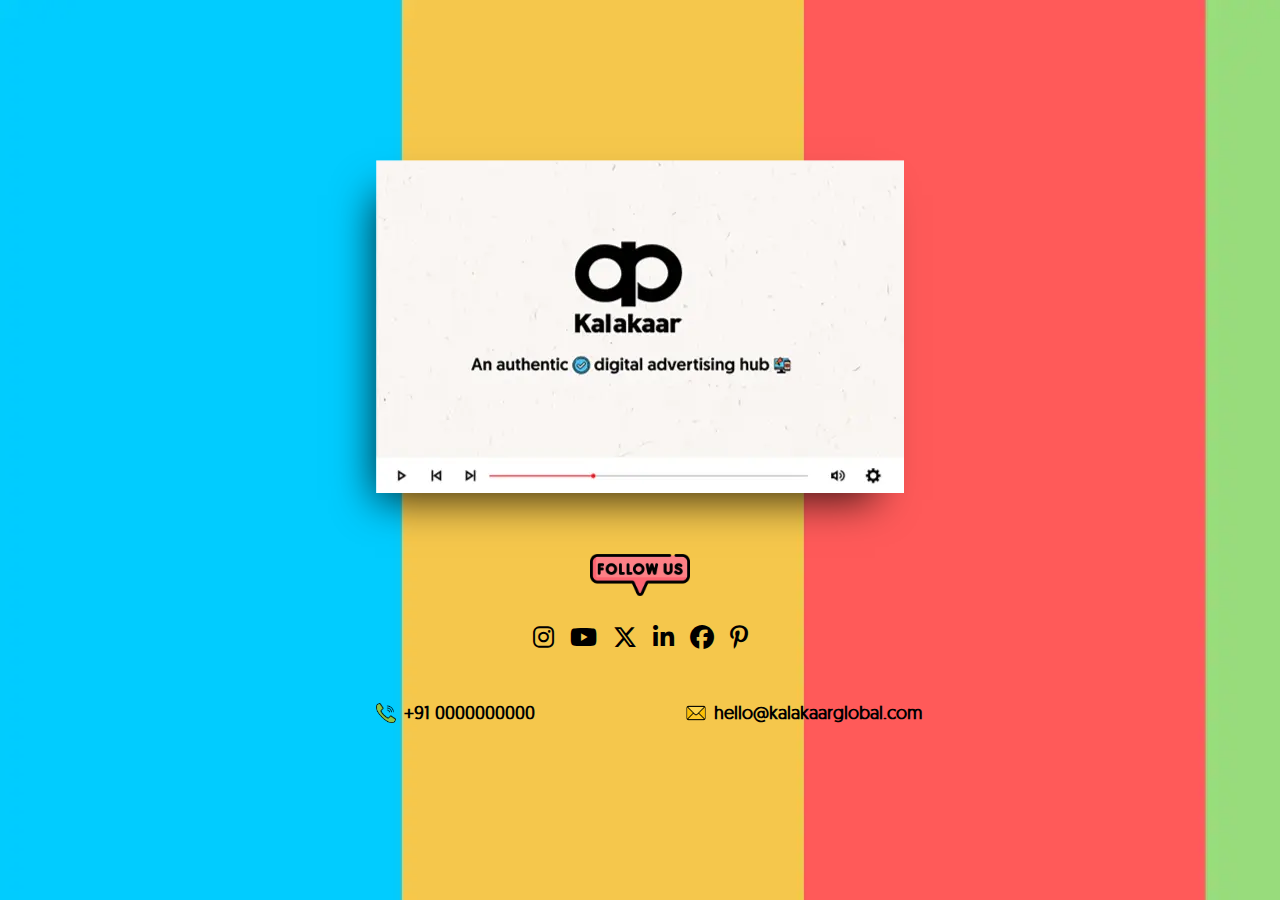
<file: index.html>
<!DOCTYPE html>
<html lang="en">
<head>
    <meta charset="UTF-8">
    <meta name="viewport" content="width=device-width, initial-scale=1.0">
    <link href="fonts-awsome/css/fontawesome.css" rel="stylesheet">
	  <link href="fonts-awsome/css/brands.css" rel="stylesheet">
	  <link href="fonts-awsome/css/solid.css" rel="stylesheet">
    <title>Kalakaar</title>
    <!-- Additional meta tags, stylesheets, or scripts can be included here -->
    <style>
    	@font-face {
		    font-family: 'geomanistregular';
		    src: url('fonts/Geomanist-Regular-Webfont/geomanist-regular-webfont.eot');
		    src: url('fonts/Geomanist-Regular-Webfont/geomanist-regular-webfont.eot?#iefix') format('embedded-opentype'),
		         url('fonts/Geomanist-Regular-Webfont/geomanist-regular-webfont.woff2') format('woff2'),
		         url('fonts/Geomanist-Regular-Webfont/geomanist-regular-webfont.woff') format('woff'),
		         url('fonts/Geomanist-Regular-Webfont/geomanist-regular-webfont.ttf') format('truetype'),
		         url('fonts/Geomanist-Regular-Webfont/geomanist-regular-webfont.svg#geomanistregular') format('svg');
		    font-weight: normal;
		    font-style: normal;
		}
		@font-face {
		    font-family: 'Geomanist-Bold';
		    src: url('fonts/Geomanist-Bold/Geomanist-Bold.woff2') format('woff2'),
		        url('fonts/Geomanist-Bold/Geomanist-Bold.woff') format('woff');
		    font-weight: bold;
		    font-style: normal;
		    font-display: swap;
		}

		@font-face {
		    font-family: 'Geomanist-Medium';
		    src: url('fonts/Geomanist-Medium/Geomanist-Medium.eot');
		    src: local('Geomanist Medium'), local('Geomanist-Medium'),
		        url('fonts/Geomanist-Medium/Geomanist-Medium.eot?#iefix') format('embedded-opentype'),
		        url('fonts/Geomanist-Medium/Geomanist-Medium.woff2') format('woff2'),
		        url('fonts/Geomanist-Medium/Geomanist-Medium.woff') format('woff'),
		        url('fonts/Geomanist-Medium/Geomanist-Medium.ttf') format('truetype');
		    font-weight: 500;
		    font-style: normal;
		}
    	body{
    		margin:0;
    		padding:0;
		 	height: 100%;
	 	    overflow-y: hidden;
    	}
    	section{
    		height:100vh;
    	
    		background:url("bg.webp") no-repeat;
    		background-size: cover;
    		text-align: center;
            display: flex;
            align-items: center;
            justify-content: center;
    	}
    	.inner-section{
		    display: flex;
    		flex-direction: column;
    	}
    	.video-img{
    		-webkit-box-shadow: -15px 21px 39px -14px rgba(0,0,0,0.75);
			-moz-box-shadow: -15px 21px 39px -14px rgba(0,0,0,0.75);
			box-shadow: -15px 21px 39px -14px rgba(0,0,0,0.75);
    	}
    	.social-media-section{

    	}
    	.social-media-section a{
    		color:#000;
    	}
    	.social-media-section i{
    		    font-size: 24px;
    		margin: 0px 6px;
    	}
    	.follow-img{
		    width: 100px;
    		margin: 0 auto;
    		margin-top: 28px;
    	}
    	.contact-details{
		    display: flex;
    		justify-content: space-between;
    		margin-top: 35px;
    	}
    	.contact-details a{
    		color:#000;
    		font-family: 'geomanistregular';
		    font-weight: bolder;
		    text-decoration: none;
		    font-size: 18px;
    	}
    	.contact-details p{
    	    display: flex;
    		align-items: center;
    		justify-content: center;
    	}
    	.contact-details img{
		    width: 20px;
    		margin-right: 8px;
    	}
    	p.mail{
    		margin-right: -18px;
    	}
    	@media only screen and (min-width: 1500px) {

    	}
    	@media only screen and (max-width: 1024px) {
    		section{
			    background-position: center;
    		}
    	}
    	@media only screen and (max-width: 767px) {
    		p.mail{
			    margin-right: 0;
    		}
    		.video-img{
			    width: 80%;
    		}
    		.contact-details{
			    flex-direction: column;
    		}
    		section{
    			background: url(mobile-bg.png)repeat;
    			background-size: contain;
    		}
    	}
    </style>
</head>
<body>

<section>
	<div class="inner-section">
		<a href="#"><img src="video.webp" class="video-img" /></a>
		<img src="follow-us.webp" class="follow-img" />
		<div class="social-media-section">
			<a href="https://www.instagram.com/hellokalakaar?igsh=eXFueXRsaWs5aTNr" target="_blank"><i class="fa-brands fa-instagram"></i></a>
			<a href="https://www.youtube.com/@HelloKalakaar" target="_blank"><i class="fa-brands fa-youtube"></i></a>
			<a href="#" target="_blank"><i class="fa-brands fa-x-twitter"></i></a>
			<a href="https://www.linkedin.com/company/kalakar-global/" target="_blank"><i class="fa-brands fa-linkedin-in"></i></a>
			<a href="https://www.facebook.com/profile.php?id=61555138305768&mibextid=ZbWKwL" target="_blank"><i class="fa-brands fa-facebook"></i></a>
			<a href="https://pin.it/5dNxPZMka" target="_blank"><i class="fa-brands fa-pinterest-p"></i></a>
		</div>
		<div class="contact-details">
			<p class="telephone"><img src="icons/call.png"/><a href="tel:+910000000000">+91 0000000000</a></p>
			<p class="mail"><img src="icons/message.png"/><a href="mailto:hello@kalakaarglobal.com">hello@kalakaarglobal.com</a></p>
		</div>
	</div>
</section>

</body>
</html>
</file>
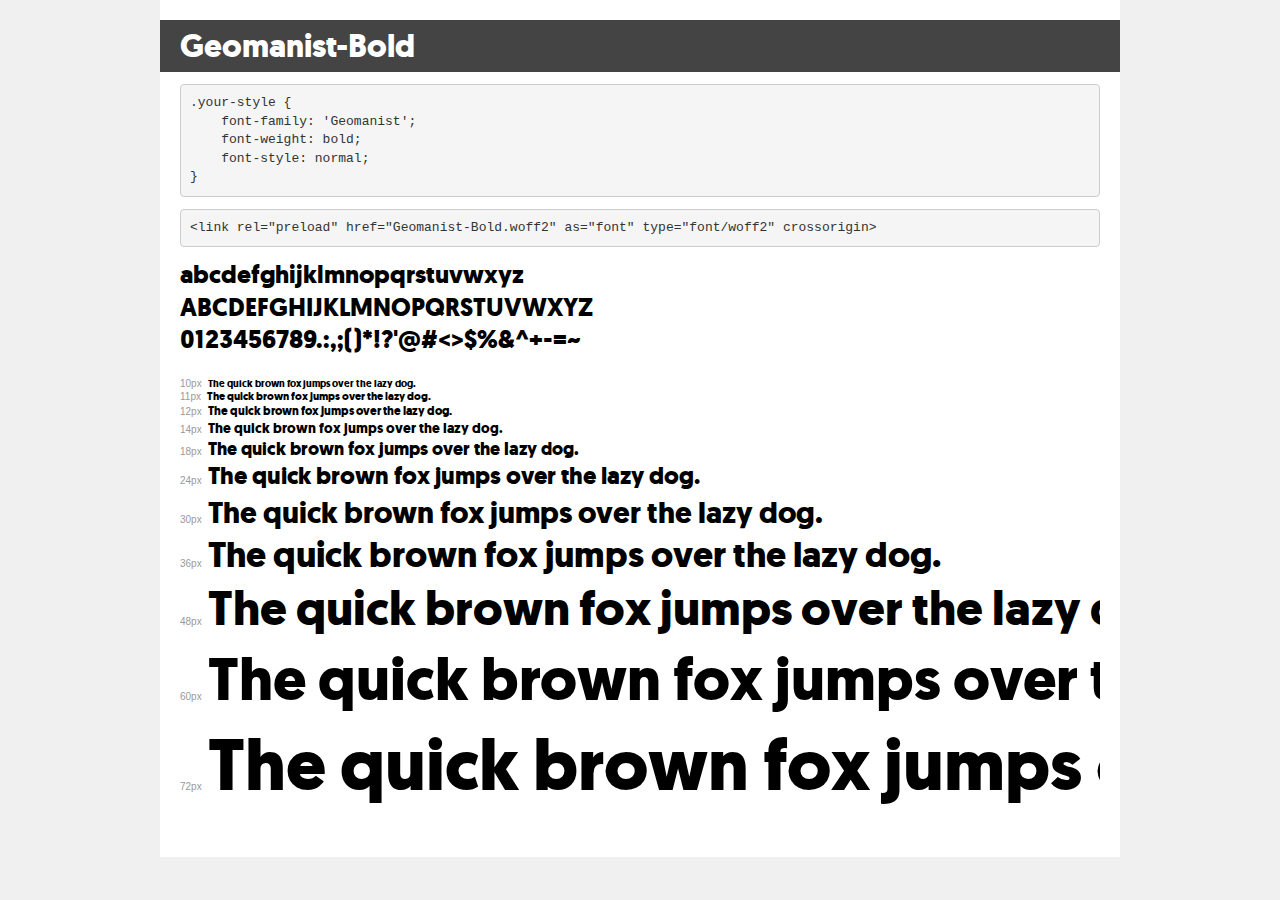
<file: fonts/Geomanist-Bold/demo.html>
<!DOCTYPE html>
<html lang="en">
<head>
    <meta charset="utf-8">
    <meta http-equiv="X-UA-Compatible" content="IE=edge">
    <meta name="viewport" content="width=device-width, initial-scale=1">
    <meta name="robots" content="noindex, noarchive">
    <meta name="format-detection" content="telephone=no">
    <title>Transfonter demo</title>
    <link href="stylesheet.css" rel="stylesheet">
    <style>
        /*
        http://meyerweb.com/eric/tools/css/reset/
        v2.0 | 20110126
        License: none (public domain)
        */
        html, body, div, span, applet, object, iframe,
        h1, h2, h3, h4, h5, h6, p, blockquote, pre,
        a, abbr, acronym, address, big, cite, code,
        del, dfn, em, img, ins, kbd, q, s, samp,
        small, strike, strong, sub, sup, tt, var,
        b, u, i, center,
        dl, dt, dd, ol, ul, li,
        fieldset, form, label, legend,
        table, caption, tbody, tfoot, thead, tr, th, td,
        article, aside, canvas, details, embed,
        figure, figcaption, footer, header, hgroup,
        menu, nav, output, ruby, section, summary,
        time, mark, audio, video {
            margin: 0;
            padding: 0;
            border: 0;
            font-size: 100%;
            font: inherit;
            vertical-align: baseline;
        }
        /* HTML5 display-role reset for older browsers */
        article, aside, details, figcaption, figure,
        footer, header, hgroup, menu, nav, section {
            display: block;
        }
        body {
            line-height: 1;
        }
        ol, ul {
            list-style: none;
        }
        blockquote, q {
            quotes: none;
        }
        blockquote:before, blockquote:after,
        q:before, q:after {
            content: '';
            content: none;
        }
        table {
            border-collapse: collapse;
            border-spacing: 0;
        }
        /* demo styles */
        body {
            background: #f0f0f0;
            color: #000;
        }
        .page {
            background: #fff;
            width: 920px;
            margin: 0 auto;
            padding: 20px 20px 0 20px;
            overflow: hidden;
        }
        .font-container {
            overflow-x: auto;
            overflow-y: hidden;
            margin-bottom: 40px;
            line-height: 1.3;
            white-space: nowrap;
            padding-bottom: 5px;
        }
        h1 {
            position: relative;
            background: #444;
            font-size: 32px;
            color: #fff;
            padding: 10px 20px;
            margin: 0 -20px 12px -20px;
        }
        .letters {
            font-size: 25px;
            margin-bottom: 20px;
        }
        .s10:before {
            content: '10px';
        }
        .s11:before {
            content: '11px';
        }
        .s12:before {
            content: '12px';
        }
        .s14:before {
            content: '14px';
        }
        .s18:before {
            content: '18px';
        }
        .s24:before {
            content: '24px';
        }
        .s30:before {
            content: '30px';
        }
        .s36:before {
            content: '36px';
        }
        .s48:before {
            content: '48px';
        }
        .s60:before {
            content: '60px';
        }
        .s72:before {
            content: '72px';
        }
        .s10:before, .s11:before, .s12:before, .s14:before,
        .s18:before, .s24:before, .s30:before, .s36:before,
        .s48:before, .s60:before, .s72:before {
            font-family: Arial, sans-serif;
            font-size: 10px;
            font-weight: normal;
            font-style: normal;
            color: #999;
            padding-right: 6px;
        }
        pre {
            display: block;
            padding: 9px;
            margin: 0 0 12px;
            font-family: Monaco, Menlo, Consolas, "Courier New", monospace;
            font-size: 13px;
            line-height: 1.428571429;
            color: #333;
            font-weight: normal;
            font-style: normal;
            background-color: #f5f5f5;
            border: 1px solid #ccc;
            overflow-x: auto;
            border-radius: 4px;
        }
        /* responsive */
        @media (max-width: 959px) {
            .page {
                width: auto;
                margin: 0;
            }
        }
    </style>
</head>
<body>
<div class="page">
    <div class="demo">
        <h1 style="font-family: 'Geomanist'; font-weight: bold; font-style: normal;">Geomanist-Bold</h1>
        <pre title="Usage">.your-style {
    font-family: 'Geomanist';
    font-weight: bold;
    font-style: normal;
}</pre>
        <pre title="Preload (optional)">
&lt;link rel=&quot;preload&quot; href=&quot;Geomanist-Bold.woff2&quot; as=&quot;font&quot; type=&quot;font/woff2&quot; crossorigin&gt;</pre>
        <div class="font-container" style="font-family: 'Geomanist'; font-weight: bold; font-style: normal;">
            <p class="letters">
                abcdefghijklmnopqrstuvwxyz<br>
ABCDEFGHIJKLMNOPQRSTUVWXYZ<br>
                0123456789.:,;()*!?'@#&lt;&gt;$%&^+-=~
            </p>
            <p class="s10" style="font-size: 10px;">The quick brown fox jumps over the lazy dog.</p>
            <p class="s11" style="font-size: 11px;">The quick brown fox jumps over the lazy dog.</p>
            <p class="s12" style="font-size: 12px;">The quick brown fox jumps over the lazy dog.</p>
            <p class="s14" style="font-size: 14px;">The quick brown fox jumps over the lazy dog.</p>
            <p class="s18" style="font-size: 18px;">The quick brown fox jumps over the lazy dog.</p>
            <p class="s24" style="font-size: 24px;">The quick brown fox jumps over the lazy dog.</p>
            <p class="s30" style="font-size: 30px;">The quick brown fox jumps over the lazy dog.</p>
            <p class="s36" style="font-size: 36px;">The quick brown fox jumps over the lazy dog.</p>
            <p class="s48" style="font-size: 48px;">The quick brown fox jumps over the lazy dog.</p>
            <p class="s60" style="font-size: 60px;">The quick brown fox jumps over the lazy dog.</p>
            <p class="s72" style="font-size: 72px;">The quick brown fox jumps over the lazy dog.</p>
        </div>
    </div>

</div>
</body>
</html>
</file>
<file: fonts/Geomanist-Bold/stylesheet.css>
@font-face {
    font-family: 'Geomanist';
    src: url('Geomanist-Bold.woff2') format('woff2'),
        url('Geomanist-Bold.woff') format('woff');
    font-weight: bold;
    font-style: normal;
    font-display: swap;
}
</file>
<file: fonts-awsome/css/brands.css>
/*!
 * Font Awesome Free 6.5.1 by @fontawesome - https://fontawesome.com
 * License - https://fontawesome.com/license/free (Icons: CC BY 4.0, Fonts: SIL OFL 1.1, Code: MIT License)
 * Copyright 2023 Fonticons, Inc.
 */
:root, :host {
  --fa-style-family-brands: 'Font Awesome 6 Brands';
  --fa-font-brands: normal 400 1em/1 'Font Awesome 6 Brands'; }

@font-face {
  font-family: 'Font Awesome 6 Brands';
  font-style: normal;
  font-weight: 400;
  font-display: block;
  src: url("../webfonts/fa-brands-400.woff2") format("woff2"), url("../webfonts/fa-brands-400.ttf") format("truetype"); }

.fab,
.fa-brands {
  font-weight: 400; }

.fa-monero:before {
  content: "\f3d0"; }

.fa-hooli:before {
  content: "\f427"; }

.fa-yelp:before {
  content: "\f1e9"; }

.fa-cc-visa:before {
  content: "\f1f0"; }

.fa-lastfm:before {
  content: "\f202"; }

.fa-shopware:before {
  content: "\f5b5"; }

.fa-creative-commons-nc:before {
  content: "\f4e8"; }

.fa-aws:before {
  content: "\f375"; }

.fa-redhat:before {
  content: "\f7bc"; }

.fa-yoast:before {
  content: "\f2b1"; }

.fa-cloudflare:before {
  content: "\e07d"; }

.fa-ups:before {
  content: "\f7e0"; }

.fa-pixiv:before {
  content: "\e640"; }

.fa-wpexplorer:before {
  content: "\f2de"; }

.fa-dyalog:before {
  content: "\f399"; }

.fa-bity:before {
  content: "\f37a"; }

.fa-stackpath:before {
  content: "\f842"; }

.fa-buysellads:before {
  content: "\f20d"; }

.fa-first-order:before {
  content: "\f2b0"; }

.fa-modx:before {
  content: "\f285"; }

.fa-guilded:before {
  content: "\e07e"; }

.fa-vnv:before {
  content: "\f40b"; }

.fa-square-js:before {
  content: "\f3b9"; }

.fa-js-square:before {
  content: "\f3b9"; }

.fa-microsoft:before {
  content: "\f3ca"; }

.fa-qq:before {
  content: "\f1d6"; }

.fa-orcid:before {
  content: "\f8d2"; }

.fa-java:before {
  content: "\f4e4"; }

.fa-invision:before {
  content: "\f7b0"; }

.fa-creative-commons-pd-alt:before {
  content: "\f4ed"; }

.fa-centercode:before {
  content: "\f380"; }

.fa-glide-g:before {
  content: "\f2a6"; }

.fa-drupal:before {
  content: "\f1a9"; }

.fa-hire-a-helper:before {
  content: "\f3b0"; }

.fa-creative-commons-by:before {
  content: "\f4e7"; }

.fa-unity:before {
  content: "\e049"; }

.fa-whmcs:before {
  content: "\f40d"; }

.fa-rocketchat:before {
  content: "\f3e8"; }

.fa-vk:before {
  content: "\f189"; }

.fa-untappd:before {
  content: "\f405"; }

.fa-mailchimp:before {
  content: "\f59e"; }

.fa-css3-alt:before {
  content: "\f38b"; }

.fa-square-reddit:before {
  content: "\f1a2"; }

.fa-reddit-square:before {
  content: "\f1a2"; }

.fa-vimeo-v:before {
  content: "\f27d"; }

.fa-contao:before {
  content: "\f26d"; }

.fa-square-font-awesome:before {
  content: "\e5ad"; }

.fa-deskpro:before {
  content: "\f38f"; }

.fa-brave:before {
  content: "\e63c"; }

.fa-sistrix:before {
  content: "\f3ee"; }

.fa-square-instagram:before {
  content: "\e055"; }

.fa-instagram-square:before {
  content: "\e055"; }

.fa-battle-net:before {
  content: "\f835"; }

.fa-the-red-yeti:before {
  content: "\f69d"; }

.fa-square-hacker-news:before {
  content: "\f3af"; }

.fa-hacker-news-square:before {
  content: "\f3af"; }

.fa-edge:before {
  content: "\f282"; }

.fa-threads:before {
  content: "\e618"; }

.fa-napster:before {
  content: "\f3d2"; }

.fa-square-snapchat:before {
  content: "\f2ad"; }

.fa-snapchat-square:before {
  content: "\f2ad"; }

.fa-google-plus-g:before {
  content: "\f0d5"; }

.fa-artstation:before {
  content: "\f77a"; }

.fa-markdown:before {
  content: "\f60f"; }

.fa-sourcetree:before {
  content: "\f7d3"; }

.fa-google-plus:before {
  content: "\f2b3"; }

.fa-diaspora:before {
  content: "\f791"; }

.fa-foursquare:before {
  content: "\f180"; }

.fa-stack-overflow:before {
  content: "\f16c"; }

.fa-github-alt:before {
  content: "\f113"; }

.fa-phoenix-squadron:before {
  content: "\f511"; }

.fa-pagelines:before {
  content: "\f18c"; }

.fa-algolia:before {
  content: "\f36c"; }

.fa-red-river:before {
  content: "\f3e3"; }

.fa-creative-commons-sa:before {
  content: "\f4ef"; }

.fa-safari:before {
  content: "\f267"; }

.fa-google:before {
  content: "\f1a0"; }

.fa-square-font-awesome-stroke:before {
  content: "\f35c"; }

.fa-font-awesome-alt:before {
  content: "\f35c"; }

.fa-atlassian:before {
  content: "\f77b"; }

.fa-linkedin-in:before {
  content: "\f0e1"; }

.fa-digital-ocean:before {
  content: "\f391"; }

.fa-nimblr:before {
  content: "\f5a8"; }

.fa-chromecast:before {
  content: "\f838"; }

.fa-evernote:before {
  content: "\f839"; }

.fa-hacker-news:before {
  content: "\f1d4"; }

.fa-creative-commons-sampling:before {
  content: "\f4f0"; }

.fa-adversal:before {
  content: "\f36a"; }

.fa-creative-commons:before {
  content: "\f25e"; }

.fa-watchman-monitoring:before {
  content: "\e087"; }

.fa-fonticons:before {
  content: "\f280"; }

.fa-weixin:before {
  content: "\f1d7"; }

.fa-shirtsinbulk:before {
  content: "\f214"; }

.fa-codepen:before {
  content: "\f1cb"; }

.fa-git-alt:before {
  content: "\f841"; }

.fa-lyft:before {
  content: "\f3c3"; }

.fa-rev:before {
  content: "\f5b2"; }

.fa-windows:before {
  content: "\f17a"; }

.fa-wizards-of-the-coast:before {
  content: "\f730"; }

.fa-square-viadeo:before {
  content: "\f2aa"; }

.fa-viadeo-square:before {
  content: "\f2aa"; }

.fa-meetup:before {
  content: "\f2e0"; }

.fa-centos:before {
  content: "\f789"; }

.fa-adn:before {
  content: "\f170"; }

.fa-cloudsmith:before {
  content: "\f384"; }

.fa-opensuse:before {
  content: "\e62b"; }

.fa-pied-piper-alt:before {
  content: "\f1a8"; }

.fa-square-dribbble:before {
  content: "\f397"; }

.fa-dribbble-square:before {
  content: "\f397"; }

.fa-codiepie:before {
  content: "\f284"; }

.fa-node:before {
  content: "\f419"; }

.fa-mix:before {
  content: "\f3cb"; }

.fa-steam:before {
  content: "\f1b6"; }

.fa-cc-apple-pay:before {
  content: "\f416"; }

.fa-scribd:before {
  content: "\f28a"; }

.fa-debian:before {
  content: "\e60b"; }

.fa-openid:before {
  content: "\f19b"; }

.fa-instalod:before {
  content: "\e081"; }

.fa-expeditedssl:before {
  content: "\f23e"; }

.fa-sellcast:before {
  content: "\f2da"; }

.fa-square-twitter:before {
  content: "\f081"; }

.fa-twitter-square:before {
  content: "\f081"; }

.fa-r-project:before {
  content: "\f4f7"; }

.fa-delicious:before {
  content: "\f1a5"; }

.fa-freebsd:before {
  content: "\f3a4"; }

.fa-vuejs:before {
  content: "\f41f"; }

.fa-accusoft:before {
  content: "\f369"; }

.fa-ioxhost:before {
  content: "\f208"; }

.fa-fonticons-fi:before {
  content: "\f3a2"; }

.fa-app-store:before {
  content: "\f36f"; }

.fa-cc-mastercard:before {
  content: "\f1f1"; }

.fa-itunes-note:before {
  content: "\f3b5"; }

.fa-golang:before {
  content: "\e40f"; }

.fa-kickstarter:before {
  content: "\f3bb"; }

.fa-grav:before {
  content: "\f2d6"; }

.fa-weibo:before {
  content: "\f18a"; }

.fa-uncharted:before {
  content: "\e084"; }

.fa-firstdraft:before {
  content: "\f3a1"; }

.fa-square-youtube:before {
  content: "\f431"; }

.fa-youtube-square:before {
  content: "\f431"; }

.fa-wikipedia-w:before {
  content: "\f266"; }

.fa-wpressr:before {
  content: "\f3e4"; }

.fa-rendact:before {
  content: "\f3e4"; }

.fa-angellist:before {
  content: "\f209"; }

.fa-galactic-republic:before {
  content: "\f50c"; }

.fa-nfc-directional:before {
  content: "\e530"; }

.fa-skype:before {
  content: "\f17e"; }

.fa-joget:before {
  content: "\f3b7"; }

.fa-fedora:before {
  content: "\f798"; }

.fa-stripe-s:before {
  content: "\f42a"; }

.fa-meta:before {
  content: "\e49b"; }

.fa-laravel:before {
  content: "\f3bd"; }

.fa-hotjar:before {
  content: "\f3b1"; }

.fa-bluetooth-b:before {
  content: "\f294"; }

.fa-square-letterboxd:before {
  content: "\e62e"; }

.fa-sticker-mule:before {
  content: "\f3f7"; }

.fa-creative-commons-zero:before {
  content: "\f4f3"; }

.fa-hips:before {
  content: "\f452"; }

.fa-behance:before {
  content: "\f1b4"; }

.fa-reddit:before {
  content: "\f1a1"; }

.fa-discord:before {
  content: "\f392"; }

.fa-chrome:before {
  content: "\f268"; }

.fa-app-store-ios:before {
  content: "\f370"; }

.fa-cc-discover:before {
  content: "\f1f2"; }

.fa-wpbeginner:before {
  content: "\f297"; }

.fa-confluence:before {
  content: "\f78d"; }

.fa-shoelace:before {
  content: "\e60c"; }

.fa-mdb:before {
  content: "\f8ca"; }

.fa-dochub:before {
  content: "\f394"; }

.fa-accessible-icon:before {
  content: "\f368"; }

.fa-ebay:before {
  content: "\f4f4"; }

.fa-amazon:before {
  content: "\f270"; }

.fa-unsplash:before {
  content: "\e07c"; }

.fa-yarn:before {
  content: "\f7e3"; }

.fa-square-steam:before {
  content: "\f1b7"; }

.fa-steam-square:before {
  content: "\f1b7"; }

.fa-500px:before {
  content: "\f26e"; }

.fa-square-vimeo:before {
  content: "\f194"; }

.fa-vimeo-square:before {
  content: "\f194"; }

.fa-asymmetrik:before {
  content: "\f372"; }

.fa-font-awesome:before {
  content: "\f2b4"; }

.fa-font-awesome-flag:before {
  content: "\f2b4"; }

.fa-font-awesome-logo-full:before {
  content: "\f2b4"; }

.fa-gratipay:before {
  content: "\f184"; }

.fa-apple:before {
  content: "\f179"; }

.fa-hive:before {
  content: "\e07f"; }

.fa-gitkraken:before {
  content: "\f3a6"; }

.fa-keybase:before {
  content: "\f4f5"; }

.fa-apple-pay:before {
  content: "\f415"; }

.fa-padlet:before {
  content: "\e4a0"; }

.fa-amazon-pay:before {
  content: "\f42c"; }

.fa-square-github:before {
  content: "\f092"; }

.fa-github-square:before {
  content: "\f092"; }

.fa-stumbleupon:before {
  content: "\f1a4"; }

.fa-fedex:before {
  content: "\f797"; }

.fa-phoenix-framework:before {
  content: "\f3dc"; }

.fa-shopify:before {
  content: "\e057"; }

.fa-neos:before {
  content: "\f612"; }

.fa-square-threads:before {
  content: "\e619"; }

.fa-hackerrank:before {
  content: "\f5f7"; }

.fa-researchgate:before {
  content: "\f4f8"; }

.fa-swift:before {
  content: "\f8e1"; }

.fa-angular:before {
  content: "\f420"; }

.fa-speakap:before {
  content: "\f3f3"; }

.fa-angrycreative:before {
  content: "\f36e"; }

.fa-y-combinator:before {
  content: "\f23b"; }

.fa-empire:before {
  content: "\f1d1"; }

.fa-envira:before {
  content: "\f299"; }

.fa-google-scholar:before {
  content: "\e63b"; }

.fa-square-gitlab:before {
  content: "\e5ae"; }

.fa-gitlab-square:before {
  content: "\e5ae"; }

.fa-studiovinari:before {
  content: "\f3f8"; }

.fa-pied-piper:before {
  content: "\f2ae"; }

.fa-wordpress:before {
  content: "\f19a"; }

.fa-product-hunt:before {
  content: "\f288"; }

.fa-firefox:before {
  content: "\f269"; }

.fa-linode:before {
  content: "\f2b8"; }

.fa-goodreads:before {
  content: "\f3a8"; }

.fa-square-odnoklassniki:before {
  content: "\f264"; }

.fa-odnoklassniki-square:before {
  content: "\f264"; }

.fa-jsfiddle:before {
  content: "\f1cc"; }

.fa-sith:before {
  content: "\f512"; }

.fa-themeisle:before {
  content: "\f2b2"; }

.fa-page4:before {
  content: "\f3d7"; }

.fa-hashnode:before {
  content: "\e499"; }

.fa-react:before {
  content: "\f41b"; }

.fa-cc-paypal:before {
  content: "\f1f4"; }

.fa-squarespace:before {
  content: "\f5be"; }

.fa-cc-stripe:before {
  content: "\f1f5"; }

.fa-creative-commons-share:before {
  content: "\f4f2"; }

.fa-bitcoin:before {
  content: "\f379"; }

.fa-keycdn:before {
  content: "\f3ba"; }

.fa-opera:before {
  content: "\f26a"; }

.fa-itch-io:before {
  content: "\f83a"; }

.fa-umbraco:before {
  content: "\f8e8"; }

.fa-galactic-senate:before {
  content: "\f50d"; }

.fa-ubuntu:before {
  content: "\f7df"; }

.fa-draft2digital:before {
  content: "\f396"; }

.fa-stripe:before {
  content: "\f429"; }

.fa-houzz:before {
  content: "\f27c"; }

.fa-gg:before {
  content: "\f260"; }

.fa-dhl:before {
  content: "\f790"; }

.fa-square-pinterest:before {
  content: "\f0d3"; }

.fa-pinterest-square:before {
  content: "\f0d3"; }

.fa-xing:before {
  content: "\f168"; }

.fa-blackberry:before {
  content: "\f37b"; }

.fa-creative-commons-pd:before {
  content: "\f4ec"; }

.fa-playstation:before {
  content: "\f3df"; }

.fa-quinscape:before {
  content: "\f459"; }

.fa-less:before {
  content: "\f41d"; }

.fa-blogger-b:before {
  content: "\f37d"; }

.fa-opencart:before {
  content: "\f23d"; }

.fa-vine:before {
  content: "\f1ca"; }

.fa-signal-messenger:before {
  content: "\e663"; }

.fa-paypal:before {
  content: "\f1ed"; }

.fa-gitlab:before {
  content: "\f296"; }

.fa-typo3:before {
  content: "\f42b"; }

.fa-reddit-alien:before {
  content: "\f281"; }

.fa-yahoo:before {
  content: "\f19e"; }

.fa-dailymotion:before {
  content: "\e052"; }

.fa-affiliatetheme:before {
  content: "\f36b"; }

.fa-pied-piper-pp:before {
  content: "\f1a7"; }

.fa-bootstrap:before {
  content: "\f836"; }

.fa-odnoklassniki:before {
  content: "\f263"; }

.fa-nfc-symbol:before {
  content: "\e531"; }

.fa-mintbit:before {
  content: "\e62f"; }

.fa-ethereum:before {
  content: "\f42e"; }

.fa-speaker-deck:before {
  content: "\f83c"; }

.fa-creative-commons-nc-eu:before {
  content: "\f4e9"; }

.fa-patreon:before {
  content: "\f3d9"; }

.fa-avianex:before {
  content: "\f374"; }

.fa-ello:before {
  content: "\f5f1"; }

.fa-gofore:before {
  content: "\f3a7"; }

.fa-bimobject:before {
  content: "\f378"; }

.fa-brave-reverse:before {
  content: "\e63d"; }

.fa-facebook-f:before {
  content: "\f39e"; }

.fa-square-google-plus:before {
  content: "\f0d4"; }

.fa-google-plus-square:before {
  content: "\f0d4"; }

.fa-mandalorian:before {
  content: "\f50f"; }

.fa-first-order-alt:before {
  content: "\f50a"; }

.fa-osi:before {
  content: "\f41a"; }

.fa-google-wallet:before {
  content: "\f1ee"; }

.fa-d-and-d-beyond:before {
  content: "\f6ca"; }

.fa-periscope:before {
  content: "\f3da"; }

.fa-fulcrum:before {
  content: "\f50b"; }

.fa-cloudscale:before {
  content: "\f383"; }

.fa-forumbee:before {
  content: "\f211"; }

.fa-mizuni:before {
  content: "\f3cc"; }

.fa-schlix:before {
  content: "\f3ea"; }

.fa-square-xing:before {
  content: "\f169"; }

.fa-xing-square:before {
  content: "\f169"; }

.fa-bandcamp:before {
  content: "\f2d5"; }

.fa-wpforms:before {
  content: "\f298"; }

.fa-cloudversify:before {
  content: "\f385"; }

.fa-usps:before {
  content: "\f7e1"; }

.fa-megaport:before {
  content: "\f5a3"; }

.fa-magento:before {
  content: "\f3c4"; }

.fa-spotify:before {
  content: "\f1bc"; }

.fa-optin-monster:before {
  content: "\f23c"; }

.fa-fly:before {
  content: "\f417"; }

.fa-aviato:before {
  content: "\f421"; }

.fa-itunes:before {
  content: "\f3b4"; }

.fa-cuttlefish:before {
  content: "\f38c"; }

.fa-blogger:before {
  content: "\f37c"; }

.fa-flickr:before {
  content: "\f16e"; }

.fa-viber:before {
  content: "\f409"; }

.fa-soundcloud:before {
  content: "\f1be"; }

.fa-digg:before {
  content: "\f1a6"; }

.fa-tencent-weibo:before {
  content: "\f1d5"; }

.fa-letterboxd:before {
  content: "\e62d"; }

.fa-symfony:before {
  content: "\f83d"; }

.fa-maxcdn:before {
  content: "\f136"; }

.fa-etsy:before {
  content: "\f2d7"; }

.fa-facebook-messenger:before {
  content: "\f39f"; }

.fa-audible:before {
  content: "\f373"; }

.fa-think-peaks:before {
  content: "\f731"; }

.fa-bilibili:before {
  content: "\e3d9"; }

.fa-erlang:before {
  content: "\f39d"; }

.fa-x-twitter:before {
  content: "\e61b"; }

.fa-cotton-bureau:before {
  content: "\f89e"; }

.fa-dashcube:before {
  content: "\f210"; }

.fa-42-group:before {
  content: "\e080"; }

.fa-innosoft:before {
  content: "\e080"; }

.fa-stack-exchange:before {
  content: "\f18d"; }

.fa-elementor:before {
  content: "\f430"; }

.fa-square-pied-piper:before {
  content: "\e01e"; }

.fa-pied-piper-square:before {
  content: "\e01e"; }

.fa-creative-commons-nd:before {
  content: "\f4eb"; }

.fa-palfed:before {
  content: "\f3d8"; }

.fa-superpowers:before {
  content: "\f2dd"; }

.fa-resolving:before {
  content: "\f3e7"; }

.fa-xbox:before {
  content: "\f412"; }

.fa-searchengin:before {
  content: "\f3eb"; }

.fa-tiktok:before {
  content: "\e07b"; }

.fa-square-facebook:before {
  content: "\f082"; }

.fa-facebook-square:before {
  content: "\f082"; }

.fa-renren:before {
  content: "\f18b"; }

.fa-linux:before {
  content: "\f17c"; }

.fa-glide:before {
  content: "\f2a5"; }

.fa-linkedin:before {
  content: "\f08c"; }

.fa-hubspot:before {
  content: "\f3b2"; }

.fa-deploydog:before {
  content: "\f38e"; }

.fa-twitch:before {
  content: "\f1e8"; }

.fa-ravelry:before {
  content: "\f2d9"; }

.fa-mixer:before {
  content: "\e056"; }

.fa-square-lastfm:before {
  content: "\f203"; }

.fa-lastfm-square:before {
  content: "\f203"; }

.fa-vimeo:before {
  content: "\f40a"; }

.fa-mendeley:before {
  content: "\f7b3"; }

.fa-uniregistry:before {
  content: "\f404"; }

.fa-figma:before {
  content: "\f799"; }

.fa-creative-commons-remix:before {
  content: "\f4ee"; }

.fa-cc-amazon-pay:before {
  content: "\f42d"; }

.fa-dropbox:before {
  content: "\f16b"; }

.fa-instagram:before {
  content: "\f16d"; }

.fa-cmplid:before {
  content: "\e360"; }

.fa-upwork:before {
  content: "\e641"; }

.fa-facebook:before {
  content: "\f09a"; }

.fa-gripfire:before {
  content: "\f3ac"; }

.fa-jedi-order:before {
  content: "\f50e"; }

.fa-uikit:before {
  content: "\f403"; }

.fa-fort-awesome-alt:before {
  content: "\f3a3"; }

.fa-phabricator:before {
  content: "\f3db"; }

.fa-ussunnah:before {
  content: "\f407"; }

.fa-earlybirds:before {
  content: "\f39a"; }

.fa-trade-federation:before {
  content: "\f513"; }

.fa-autoprefixer:before {
  content: "\f41c"; }

.fa-whatsapp:before {
  content: "\f232"; }

.fa-slideshare:before {
  content: "\f1e7"; }

.fa-google-play:before {
  content: "\f3ab"; }

.fa-viadeo:before {
  content: "\f2a9"; }

.fa-line:before {
  content: "\f3c0"; }

.fa-google-drive:before {
  content: "\f3aa"; }

.fa-servicestack:before {
  content: "\f3ec"; }

.fa-simplybuilt:before {
  content: "\f215"; }

.fa-bitbucket:before {
  content: "\f171"; }

.fa-imdb:before {
  content: "\f2d8"; }

.fa-deezer:before {
  content: "\e077"; }

.fa-raspberry-pi:before {
  content: "\f7bb"; }

.fa-jira:before {
  content: "\f7b1"; }

.fa-docker:before {
  content: "\f395"; }

.fa-screenpal:before {
  content: "\e570"; }

.fa-bluetooth:before {
  content: "\f293"; }

.fa-gitter:before {
  content: "\f426"; }

.fa-d-and-d:before {
  content: "\f38d"; }

.fa-microblog:before {
  content: "\e01a"; }

.fa-cc-diners-club:before {
  content: "\f24c"; }

.fa-gg-circle:before {
  content: "\f261"; }

.fa-pied-piper-hat:before {
  content: "\f4e5"; }

.fa-kickstarter-k:before {
  content: "\f3bc"; }

.fa-yandex:before {
  content: "\f413"; }

.fa-readme:before {
  content: "\f4d5"; }

.fa-html5:before {
  content: "\f13b"; }

.fa-sellsy:before {
  content: "\f213"; }

.fa-sass:before {
  content: "\f41e"; }

.fa-wirsindhandwerk:before {
  content: "\e2d0"; }

.fa-wsh:before {
  content: "\e2d0"; }

.fa-buromobelexperte:before {
  content: "\f37f"; }

.fa-salesforce:before {
  content: "\f83b"; }

.fa-octopus-deploy:before {
  content: "\e082"; }

.fa-medapps:before {
  content: "\f3c6"; }

.fa-ns8:before {
  content: "\f3d5"; }

.fa-pinterest-p:before {
  content: "\f231"; }

.fa-apper:before {
  content: "\f371"; }

.fa-fort-awesome:before {
  content: "\f286"; }

.fa-waze:before {
  content: "\f83f"; }

.fa-cc-jcb:before {
  content: "\f24b"; }

.fa-snapchat:before {
  content: "\f2ab"; }

.fa-snapchat-ghost:before {
  content: "\f2ab"; }

.fa-fantasy-flight-games:before {
  content: "\f6dc"; }

.fa-rust:before {
  content: "\e07a"; }

.fa-wix:before {
  content: "\f5cf"; }

.fa-square-behance:before {
  content: "\f1b5"; }

.fa-behance-square:before {
  content: "\f1b5"; }

.fa-supple:before {
  content: "\f3f9"; }

.fa-webflow:before {
  content: "\e65c"; }

.fa-rebel:before {
  content: "\f1d0"; }

.fa-css3:before {
  content: "\f13c"; }

.fa-staylinked:before {
  content: "\f3f5"; }

.fa-kaggle:before {
  content: "\f5fa"; }

.fa-space-awesome:before {
  content: "\e5ac"; }

.fa-deviantart:before {
  content: "\f1bd"; }

.fa-cpanel:before {
  content: "\f388"; }

.fa-goodreads-g:before {
  content: "\f3a9"; }

.fa-square-git:before {
  content: "\f1d2"; }

.fa-git-square:before {
  content: "\f1d2"; }

.fa-square-tumblr:before {
  content: "\f174"; }

.fa-tumblr-square:before {
  content: "\f174"; }

.fa-trello:before {
  content: "\f181"; }

.fa-creative-commons-nc-jp:before {
  content: "\f4ea"; }

.fa-get-pocket:before {
  content: "\f265"; }

.fa-perbyte:before {
  content: "\e083"; }

.fa-grunt:before {
  content: "\f3ad"; }

.fa-weebly:before {
  content: "\f5cc"; }

.fa-connectdevelop:before {
  content: "\f20e"; }

.fa-leanpub:before {
  content: "\f212"; }

.fa-black-tie:before {
  content: "\f27e"; }

.fa-themeco:before {
  content: "\f5c6"; }

.fa-python:before {
  content: "\f3e2"; }

.fa-android:before {
  content: "\f17b"; }

.fa-bots:before {
  content: "\e340"; }

.fa-free-code-camp:before {
  content: "\f2c5"; }

.fa-hornbill:before {
  content: "\f592"; }

.fa-js:before {
  content: "\f3b8"; }

.fa-ideal:before {
  content: "\e013"; }

.fa-git:before {
  content: "\f1d3"; }

.fa-dev:before {
  content: "\f6cc"; }

.fa-sketch:before {
  content: "\f7c6"; }

.fa-yandex-international:before {
  content: "\f414"; }

.fa-cc-amex:before {
  content: "\f1f3"; }

.fa-uber:before {
  content: "\f402"; }

.fa-github:before {
  content: "\f09b"; }

.fa-php:before {
  content: "\f457"; }

.fa-alipay:before {
  content: "\f642"; }

.fa-youtube:before {
  content: "\f167"; }

.fa-skyatlas:before {
  content: "\f216"; }

.fa-firefox-browser:before {
  content: "\e007"; }

.fa-replyd:before {
  content: "\f3e6"; }

.fa-suse:before {
  content: "\f7d6"; }

.fa-jenkins:before {
  content: "\f3b6"; }

.fa-twitter:before {
  content: "\f099"; }

.fa-rockrms:before {
  content: "\f3e9"; }

.fa-pinterest:before {
  content: "\f0d2"; }

.fa-buffer:before {
  content: "\f837"; }

.fa-npm:before {
  content: "\f3d4"; }

.fa-yammer:before {
  content: "\f840"; }

.fa-btc:before {
  content: "\f15a"; }

.fa-dribbble:before {
  content: "\f17d"; }

.fa-stumbleupon-circle:before {
  content: "\f1a3"; }

.fa-internet-explorer:before {
  content: "\f26b"; }

.fa-stubber:before {
  content: "\e5c7"; }

.fa-telegram:before {
  content: "\f2c6"; }

.fa-telegram-plane:before {
  content: "\f2c6"; }

.fa-old-republic:before {
  content: "\f510"; }

.fa-odysee:before {
  content: "\e5c6"; }

.fa-square-whatsapp:before {
  content: "\f40c"; }

.fa-whatsapp-square:before {
  content: "\f40c"; }

.fa-node-js:before {
  content: "\f3d3"; }

.fa-edge-legacy:before {
  content: "\e078"; }

.fa-slack:before {
  content: "\f198"; }

.fa-slack-hash:before {
  content: "\f198"; }

.fa-medrt:before {
  content: "\f3c8"; }

.fa-usb:before {
  content: "\f287"; }

.fa-tumblr:before {
  content: "\f173"; }

.fa-vaadin:before {
  content: "\f408"; }

.fa-quora:before {
  content: "\f2c4"; }

.fa-square-x-twitter:before {
  content: "\e61a"; }

.fa-reacteurope:before {
  content: "\f75d"; }

.fa-medium:before {
  content: "\f23a"; }

.fa-medium-m:before {
  content: "\f23a"; }

.fa-amilia:before {
  content: "\f36d"; }

.fa-mixcloud:before {
  content: "\f289"; }

.fa-flipboard:before {
  content: "\f44d"; }

.fa-viacoin:before {
  content: "\f237"; }

.fa-critical-role:before {
  content: "\f6c9"; }

.fa-sitrox:before {
  content: "\e44a"; }

.fa-discourse:before {
  content: "\f393"; }

.fa-joomla:before {
  content: "\f1aa"; }

.fa-mastodon:before {
  content: "\f4f6"; }

.fa-airbnb:before {
  content: "\f834"; }

.fa-wolf-pack-battalion:before {
  content: "\f514"; }

.fa-buy-n-large:before {
  content: "\f8a6"; }

.fa-gulp:before {
  content: "\f3ae"; }

.fa-creative-commons-sampling-plus:before {
  content: "\f4f1"; }

.fa-strava:before {
  content: "\f428"; }

.fa-ember:before {
  content: "\f423"; }

.fa-canadian-maple-leaf:before {
  content: "\f785"; }

.fa-teamspeak:before {
  content: "\f4f9"; }

.fa-pushed:before {
  content: "\f3e1"; }

.fa-wordpress-simple:before {
  content: "\f411"; }

.fa-nutritionix:before {
  content: "\f3d6"; }

.fa-wodu:before {
  content: "\e088"; }

.fa-google-pay:before {
  content: "\e079"; }

.fa-intercom:before {
  content: "\f7af"; }

.fa-zhihu:before {
  content: "\f63f"; }

.fa-korvue:before {
  content: "\f42f"; }

.fa-pix:before {
  content: "\e43a"; }

.fa-steam-symbol:before {
  content: "\f3f6"; }
</file>
<file: fonts-awsome/css/solid.css>
/*!
 * Font Awesome Free 6.5.1 by @fontawesome - https://fontawesome.com
 * License - https://fontawesome.com/license/free (Icons: CC BY 4.0, Fonts: SIL OFL 1.1, Code: MIT License)
 * Copyright 2023 Fonticons, Inc.
 */
:root, :host {
  --fa-style-family-classic: 'Font Awesome 6 Free';
  --fa-font-solid: normal 900 1em/1 'Font Awesome 6 Free'; }

@font-face {
  font-family: 'Font Awesome 6 Free';
  font-style: normal;
  font-weight: 900;
  font-display: block;
  src: url("../webfonts/fa-solid-900.woff2") format("woff2"), url("../webfonts/fa-solid-900.ttf") format("truetype"); }

.fas,
.fa-solid {
  font-weight: 900; }
</file>
